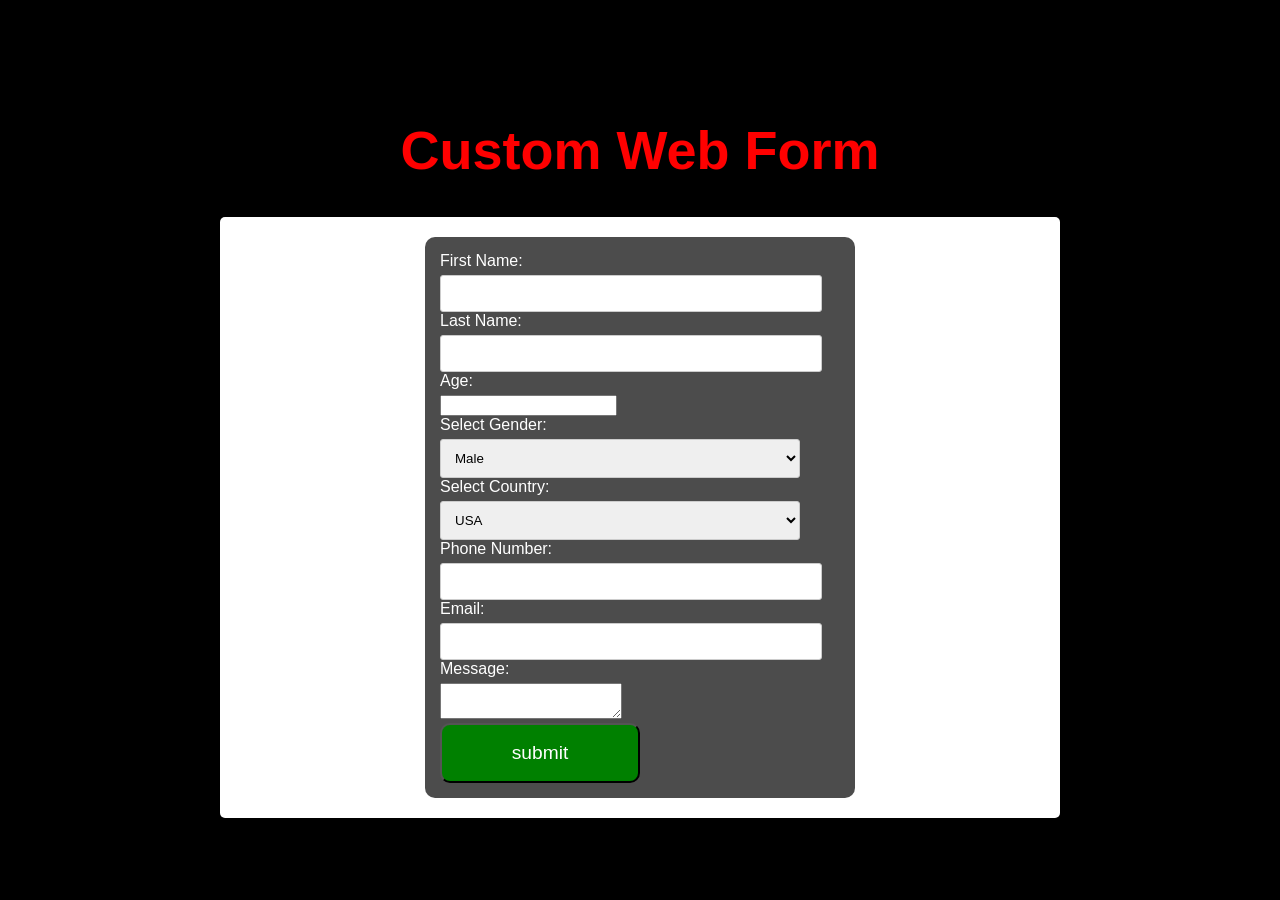
<file: Website-FormData-To-Google-Sheet-main/index2.html>
<!DOCTYPE html>
<html lang="en">
  <head>
    <meta charset="UTF-8" />
    <meta name="viewport" content="width=device-width, initial-scale=1.0" />
    <title>Web Form Example</title>
    <link rel="stylesheet" href="styles2.css" />
  </head>
  <body>
    <h1>Custom Web Form</h1>
    <div class="form-container">
      <!-- <h2>Android Express</h2> -->
      <form
        id="myForm"
        action="https://script.google.com/macros/s/AKfycbwXh8QlmbLpKOL-P3xvEQYFjaKSOS0QiR9ewd2hflLCmHgXAzCmmxUlURU9dRoy6nFI/exec"
        method="post"
      >
        <label for="FirstName">First Name:</label>
        <input type="text" id="firstName" name="FirstName" required />
        <label for="LastName">Last Name:</label>
        <input type="text" id="lastName" name="LastName" required />

        <label for="age">Age:</label>
        <input type="number" id="age" name="Age" required />

        <label for="gender">Select Gender:</label>
        <select id="gender" name="Gender">
          <option value="male">Male</option>
          <option value="female">Female</option>
          <option value="other">Other</option>
        </select>

        <label for="country">Select Country:</label>
        <select id="country" name="Country">
          <option value="usa">USA</option>
          <option value="canada">Canada</option>
          <option value="uk">UK</option>
          <option value="nigeria">Nigeria</option>
          <option value="others">Others</option>
          <!-- Add more options here -->
        </select>

        <label for="phoneNumber">Phone Number:</label>
        <input type="text" id="phoneNumber" name="PhoneNumber" required />

        <label for="email">Email:</label>
        <input type="text" id="email" name="Email" required />

        <!-- <input type="range" name="volume" min="0" max="100" step="1">
      <input type="color" name="preferred_color"> -->
        <!-- <input type="number" name="quantity" min="1" max="10" step="1"> -->
        <!-- <input type="datetime-local" name="event_datetime"> -->
        <!-- <input type="file" name="file_upload">
      <input type="date"> -->

        <label for="message">Message:</label>
        <textarea
          autocapitalize="word"
          type="text"
          id="message"
          name="Message"
          required
        ></textarea
        ><br />
        <input class="submitButton" type="submit" value="submit" />
      </form>
    </div>
    <!-- Modal HTML -->
    <div id="myModal" class="modal">
      <div class="modal-content">
        <span class="close">&times;</span>
        <p id="modalMessage"></p>
      </div>
    </div>

    <!-- <div>
  <textarea name="response" rows="10" cols="30" maxlength=”200”>

  </textarea>
</div> -->

    <!-- <div>
  <details>
    <summary>Details</summary>
    Something small enough to escape casual notice.
  </details>
</div>

<div>
  <table style="color: aliceblue;">
    <tr>
        <td>Falafel</td>
        <td>$10.00</td>
    </tr>
    <tr>
        <td>Pasta Salad</td>
        <td>$12.00</td>
    </tr>
    <tr>
        <td>Dessert</td>
        <td>$8.00</td>
    </tr>
</table>
</div> -->

    <script src="index2.js"></script>
  </body>
</html>
</file>
<file: Website-FormData-To-Google-Sheet-main/styles2.css>
body {
    font-family: Arial, sans-serif;
    background-color: #000000;
    margin: 0;
    padding: 0;
    display: flex;
    flex-direction: column;
    justify-content: center;
    align-items: center;
    height: 100vh;
  }
  h1{
    color: red;
    font-size: 6vh;
  }
  .form-container {
    background-color: #fff;
    padding: 20px;
    border-radius: 5px;
    box-shadow: 0 2px 4px rgba(0, 0, 0, 0.1);
    width: 800px;
    display: flex;
    justify-content: center;
    /* background-image: url(./man-wondering.jpg); */
  }

  form {
    width: 50%;
    background-color: rgba(0, 0, 0, 0.7);
    padding: 15px;
    border-radius: 10px;
    color: #fff;
  }

  .form-group {
    margin-bottom: 15px;
  }
  label {
    display: block;
    margin-bottom: 5px;
  }
  input[type="text"],
  select {
    width: 90%;
    padding: 10px;
    border: 1px solid #ccc;
    border-radius: 3px;
  }
  button {
    background-color: #ff000043;
    color: #fff;
    border: none;
    padding: 10px 20px;
    border-radius: 3px;
    cursor: pointer;
  }
  button:hover {
    background-color: #ff0000;
  }

  .submitButton{
    height:60px;
    width: 200px;
    border-radius: 10px;
    background-color: green;
    font-size: larger;
    color: #fff;
  }

  /* CSS for the modal */
.modal {
  display: none;
  position: fixed;
  z-index: 1;
  left: 0;
  top: 0;
  width: 100%;
  height: 100%;
  overflow: auto;
  background-color: rgba(0, 0, 0, 0.5);
}

.modal-content {
  background-color: white;
  margin: 15% auto;
  padding: 20px;
  border: 1px solid #888;
  width: 80%;
}

.close {
  color: #aaa;
  float: right;
  font-size: 28px;
  font-weight: bold;
  cursor: pointer;
}

.close:hover,
.close:focus {
  color: black;
  text-decoration: none;
  cursor: pointer;
}


details {
  border: 1px solid #aaa;
  border-radius: 4px;
  padding: 0.5em 0.5em 0;
  color: #fff;
}

summary {
  font-weight: bold;
  margin: -0.5em -0.5em 0;
  padding: 0.5em;
}

details[open] {
  padding: 0.5em;
}

details[open] summary {
  border-bottom: 1px solid #aaa;
  margin-bottom: 0.5em;
}

/* Media queries for responsiveness */
@media screen and (max-width: 768px) {
    .form-container {
    width: 100%;
  }
  form {
    width: 98%;
    background-position:left;
  }
  h1{
    font-size: 4vh;
  }


}
</file>
